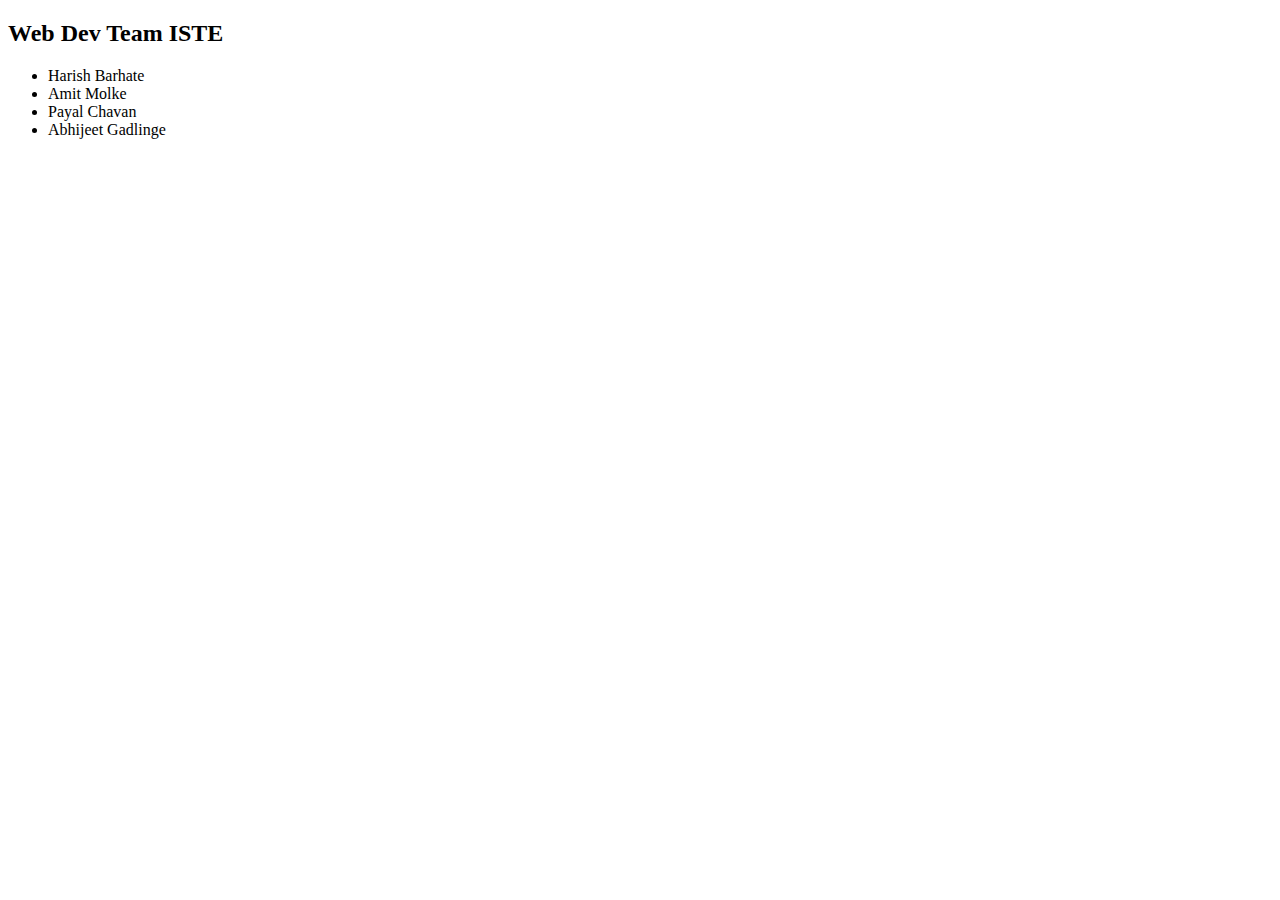
<file: webdevteam.html>
<!DOCTYPE html>
<html lang="en">
<head>
    <meta charset="UTF-8">
    <meta http-equiv="X-UA-Compatible" content="IE=edge">
    <meta name="viewport" content="width=device-width, initial-scale=1.0">
    <title>Web Dev Team ISTE</title>
</head>
<body>

    <h2> Web Dev Team ISTE</h2>
    <ul>
        <li>Harish Barhate</li>
        <li>Amit Molke</li>
        <li>Payal Chavan</li>
        <li>Abhijeet Gadlinge</li>

    </ul>

</body>
</html>
</file>
